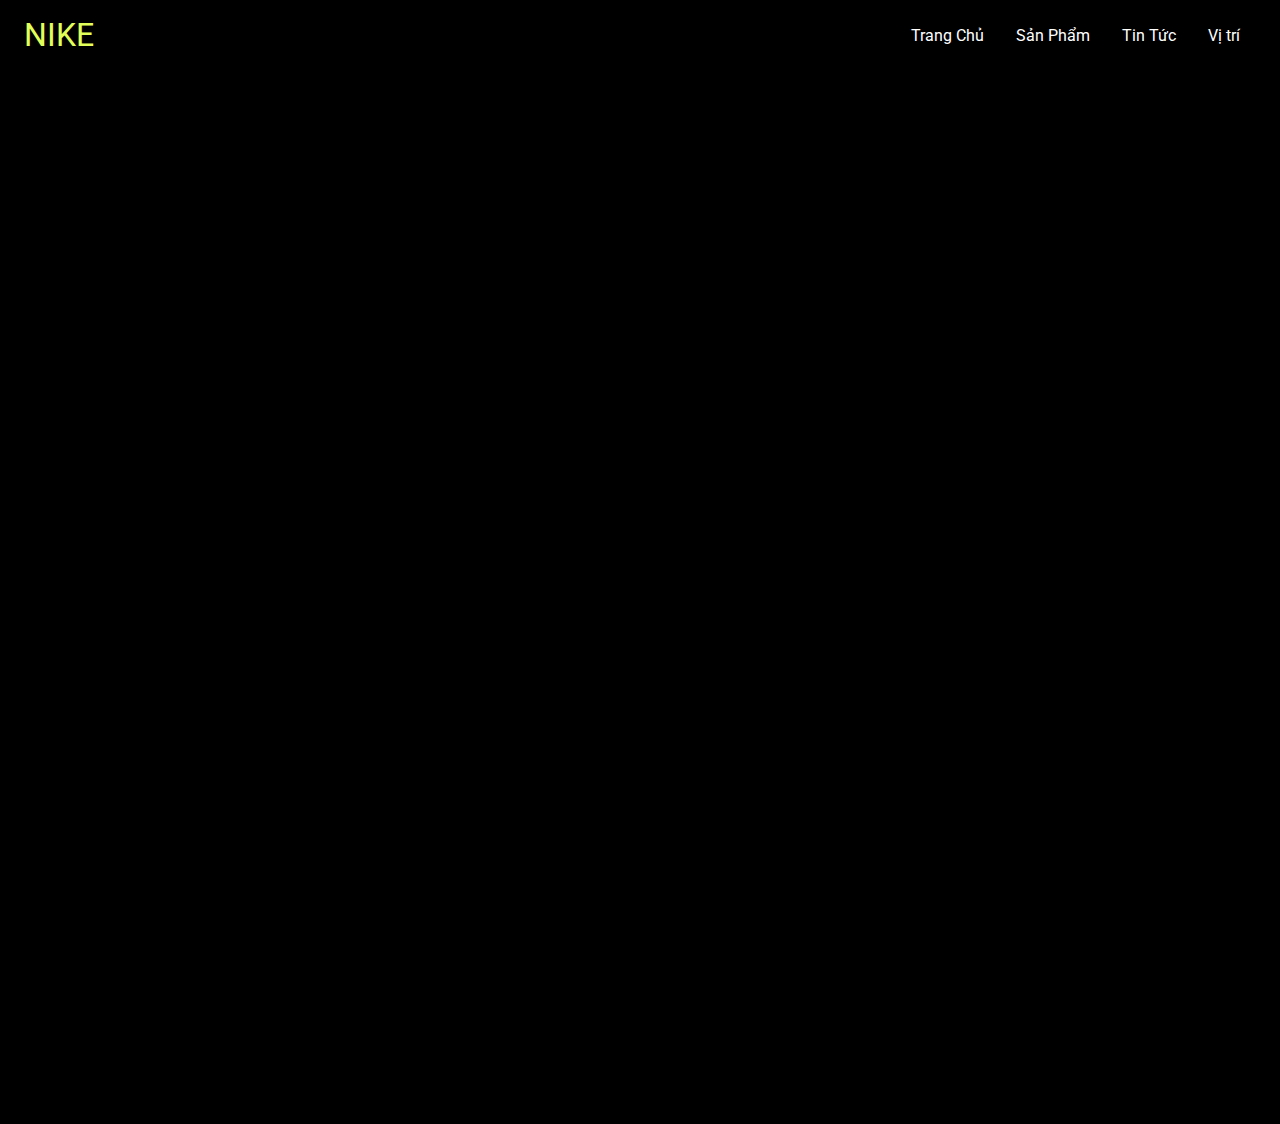
<file: location.html>
<!DOCTYPE html>
<html lang="en">

<head>
    <meta charset="UTF-8">
    <meta http-equiv="X-UA-Compatible" content="IE=edge">
    <meta name="viewport" content="width=device-width, initial-scale=1.0">
    <title>Document</title>
    <link rel="stylesheet" href="./css/location.css" />

</head>

<body>

    <div class="header">
        <div class="logo" data-aos="fade-right">
            <p>NIKE</p>
        </div>
        <div class="nav">

            <p><a href="./index.html">Trang Chủ</a></p>
            <p><a href="./test.html">Sản Phẩm</a></p>
            <p><a href="./news.html">Tin Tức</a></p>
            <p><a href="./location.html">Vị trí</a></p>
        </div>
    </div>
    <iframe
        src="https://www.google.com/maps/embed?pb=!1m18!1m12!1m3!1d3918.6137082797654!2d106.62421131455535!3d10.840845260966274!2m3!1f0!2f0!3f0!3m2!1i1024!2i768!4f13.1!3m3!1m2!1s0x31752a2a4a64e4c9%3A0x16222ed543c3122b!2zMzggRE4xMiwgUGjGsOG7nW5nLCBRdeG6rW4gMTIsIFRow6BuaCBwaOG7kSBI4buTIENow60gTWluaCwgVmnhu4d0IE5hbQ!5e0!3m2!1svi!2s!4v1676956662654!5m2!1svi!2s"
        width="1590" height="1050" style="border:0;" allowfullscreen="" loading="lazy"
        referrerpolicy="no-referrer-when-downgrade"></iframe>
</body>

</html>
</file>
<file: css/location.css>
@import url('https://fonts.googleapis.com/css2?family=Roboto:wght@100;300;500;900&display=swap');

* {
    padding: 0;
    margin: 0;
    box-sizing: border-box;
    background-color: black;
}
html::-webkit-scrollbar {
    width: 0px;
  }
  .header {
      padding: 1rem 1.5rem;
      display: flex;
      align-items: center;
      justify-content: space-between;
      z-index: 100;
    font-family: 'Roboto', sans-serif;
      
  }
.logo {
    color: #E1FF58;
    font-size: 2rem;
}
.nav {
    color: white;
    display: flex;
    width: 30%;
    justify-content: right;
}
.nav p {
    padding: 0 1rem;
    z-index: 100;
}
a {
    text-decoration: none;
    color: white;
}
</file>
